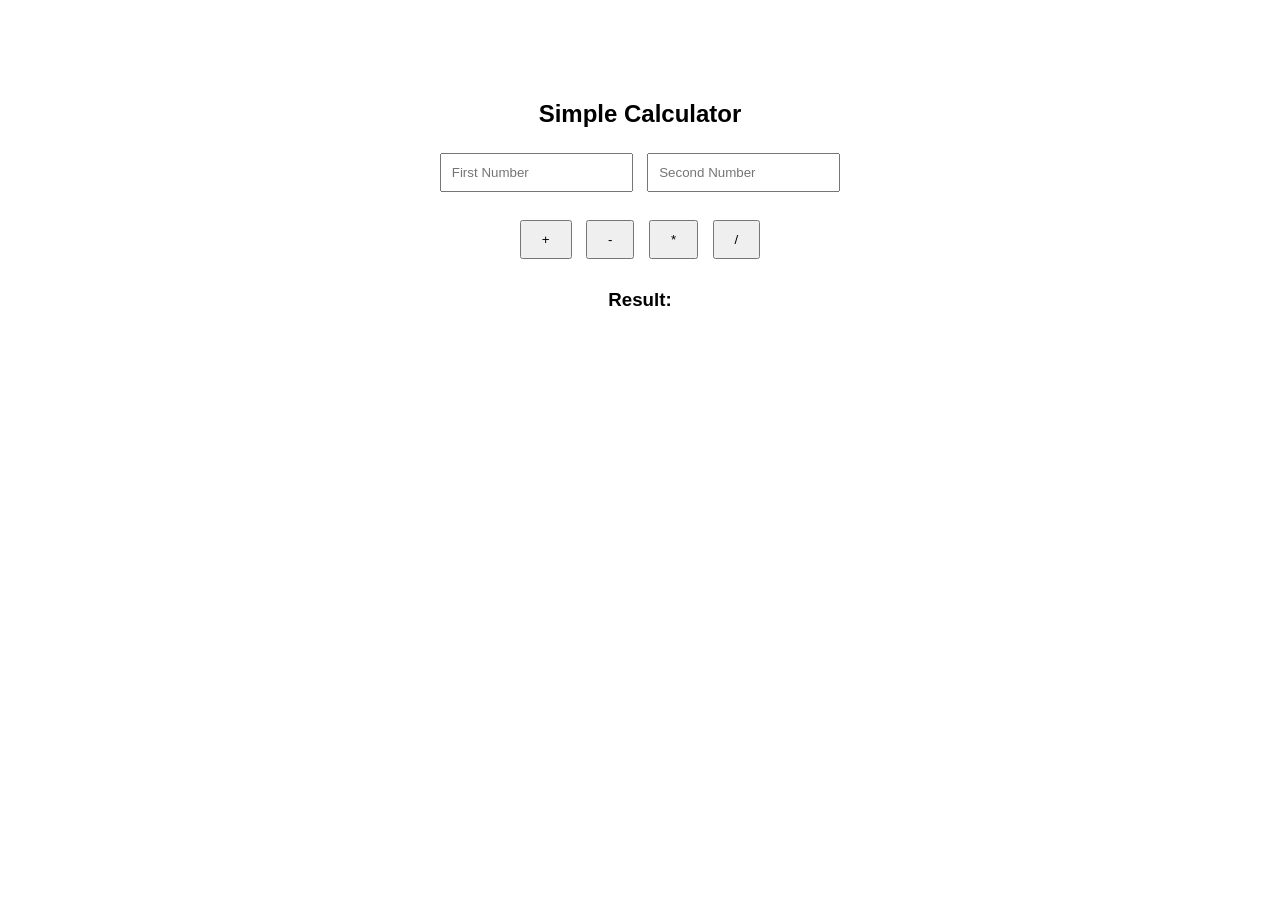
<file: calculator/index.html>
<!DOCTYPE html>
<html>
<head>
    <title>Simple Calculator</title>
    <link rel="stylesheet" href="style.css">
</head>
<body>

    <h2>Simple Calculator</h2>

    <input type="number" id="num1" placeholder="First Number">

    <input type="number" id="num2" placeholder="Second Number">

    <br><br>

    <button onclick="calculate('+')">+</button>
    <button onclick="calculate('-')">-</button>
    <button onclick="calculate('*')">*</button>
    <button onclick="calculate('/')">/</button>

    <h3 id="result">Result: </h3>

    <script src="script.js"></script>

</body>
</html>
</file>
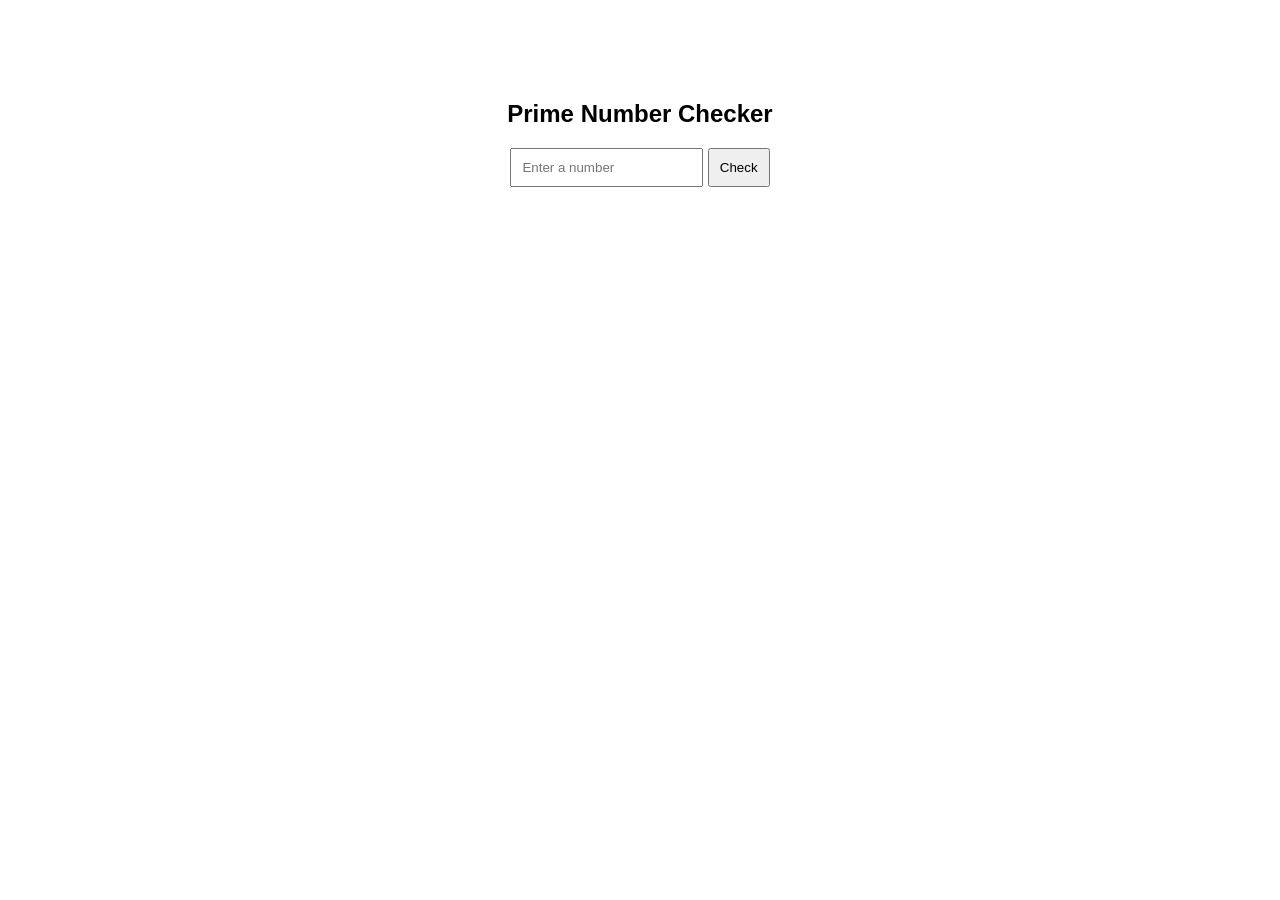
<file: primechecker/index.html>
<!DOCTYPE html>
<html>
<head>
    <title>Prime Checker</title>
    <link rel="stylesheet" href="style.css">
</head>
<body>

    <h2>Prime Number Checker</h2>

    <input type="number" id="num" placeholder="Enter a number">

    <button onclick="checkPrime()">Check</button>

    <p id="result"></p>

    <script src="script.js"></script>

</body>
</html>
</file>
<file: calculator/style.css>
body {
    text-align: center;
    font-family: Arial;
    margin-top: 100px;
}

input {
    padding: 10px;
    margin: 5px;
}

button {
    padding: 10px 20px;
    margin: 5px;
    cursor: pointer;
}

h3 {
    margin-top: 25px;
}
</file>
<file: primechecker/style.css>
body {
    text-align: center;
    font-family: Arial;
    margin-top: 100px;
}

input {
    padding: 10px;
}

button {
    padding: 10px;
    cursor: pointer;
}

p {
    font-size: 20px;
}
</file>
